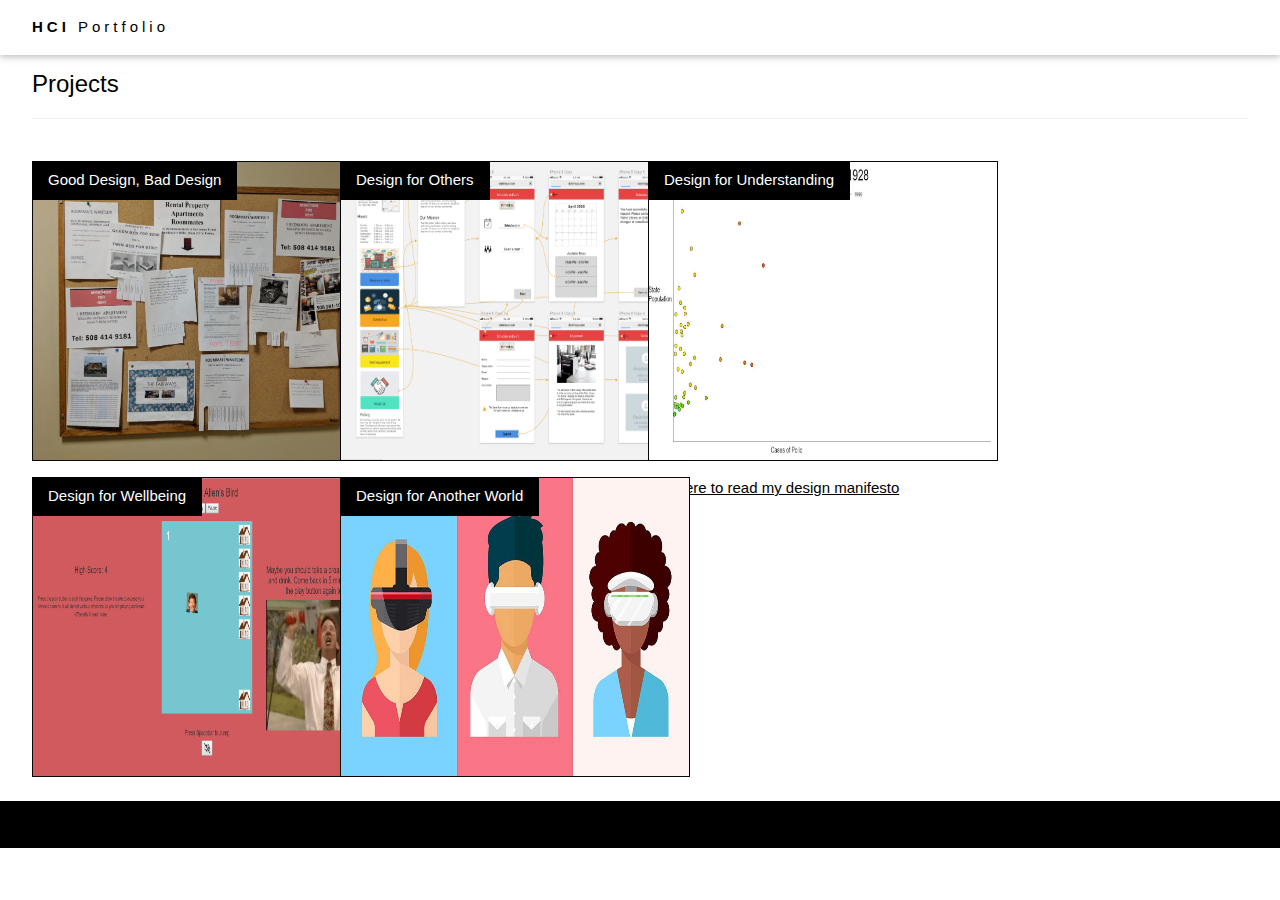
<file: index.html>
<!DOCTYPE html>
<html>
<title>HCI Portfolio</title>
<meta charset="UTF-8">
<meta name="viewport" content="width=device-width, initial-scale=1">
<link rel="stylesheet" href="https://www.w3schools.com/w3css/4/w3.css">
<link rel="stylesheet" href="styles/img.css">
<body>

<div class="w3-top">
    <div class="w3-bar w3-white w3-wide w3-padding w3-card">
        <a href="#home" class="w3-bar-item w3-button"><b>HCI</b> Portfolio</a>
        <div class="w3-right w3-hide-small">
        </div>
    </div>
</div>

<header class="w3-display-container w3-content w3-wide" style="max-width:1500px;" id="home">
    <div class="w3-display-middle w3-margin-top w3-center">
    </div>
</header>

<div class="w3-content w3-padding" style="max-width:1564px">

    <div class="w3-container w3-padding-32" id="projects">
        <h3 class="w3-border-bottom w3-border-light-grey w3-padding-16">Projects</h3>
    </div>

    <div class="w3-row-padding">
        <div class="w3-col l3 m6 w3-margin-bottom">
            <div class="w3-display-container">
                <div class="w3-display-topleft w3-black w3-padding">Good Design, Bad Design</div>
                <a href="https://medium.com/@pappikatla19/good-and-bad-designs-of-wpi-ed8d14eb086">
                    <img src="assets/goodbadDesign.png" class="img">
                </a>

            </div>
        </div>
        <div class="w3-col l3 m6 w3-margin-bottom">
            <div class="w3-display-container">
                <div class="w3-display-topleft w3-black w3-padding">Design for Others</div>
                <a href="https://medium.com/@fegan104/design-for-others-8a2816c94850">
                <img src="assets/designForOthers.png" class="img">
                </a>
            </div>
        </div>
        <div class="w3-col l3 m6 w3-margin-bottom">
            <div class="w3-display-container">
                <div class="w3-display-topleft w3-black w3-padding">Design for Understanding</div>
                <a href="https://medium.com/@hayley.boigenzahn/design-for-understanding-17e78406b29b">
                <img src="assets/designForUnderstanding.png" class="img">
                </a>
            </div>
        </div>

    </div>

    <div class="w3-row-padding">
        <div class="w3-col l3 m6 w3-margin-bottom">
            <div class="w3-display-container">
                <div class="w3-display-topleft w3-black w3-padding">Design for Wellbeing</div>
                <a href="https://medium.com/@john3r8amaral/design-for-wellbeing-80d63f00e32a">
                <img src="assets/designForWellbeing.png" class="img">
                </a>
            </div>
        </div>

        <div class="w3-col l3 m6 w3-margin-bottom">
            <div class="w3-display-container">
                <div class="w3-display-topleft w3-black w3-padding">Design for Another World</div>
                <a href="https://medium.com/@tiffanykayo96/in-another-world-570ff5748438">
                <img src="assets/designForAnotherWorld.jpg" class="img">
                </a>
            </div>
        </div>

        <a href="manifesto.html">Click here to read my design manifesto</a>

    </div>

</div>




<footer class="w3-center w3-black w3-padding-16">
    <p><a href="https://www.w3schools.com/w3css/default.asp" title="W3.CSS" target="_blank" class="w3-hover-text-green"</a></p>
</footer>


</body>
</html>
</file>
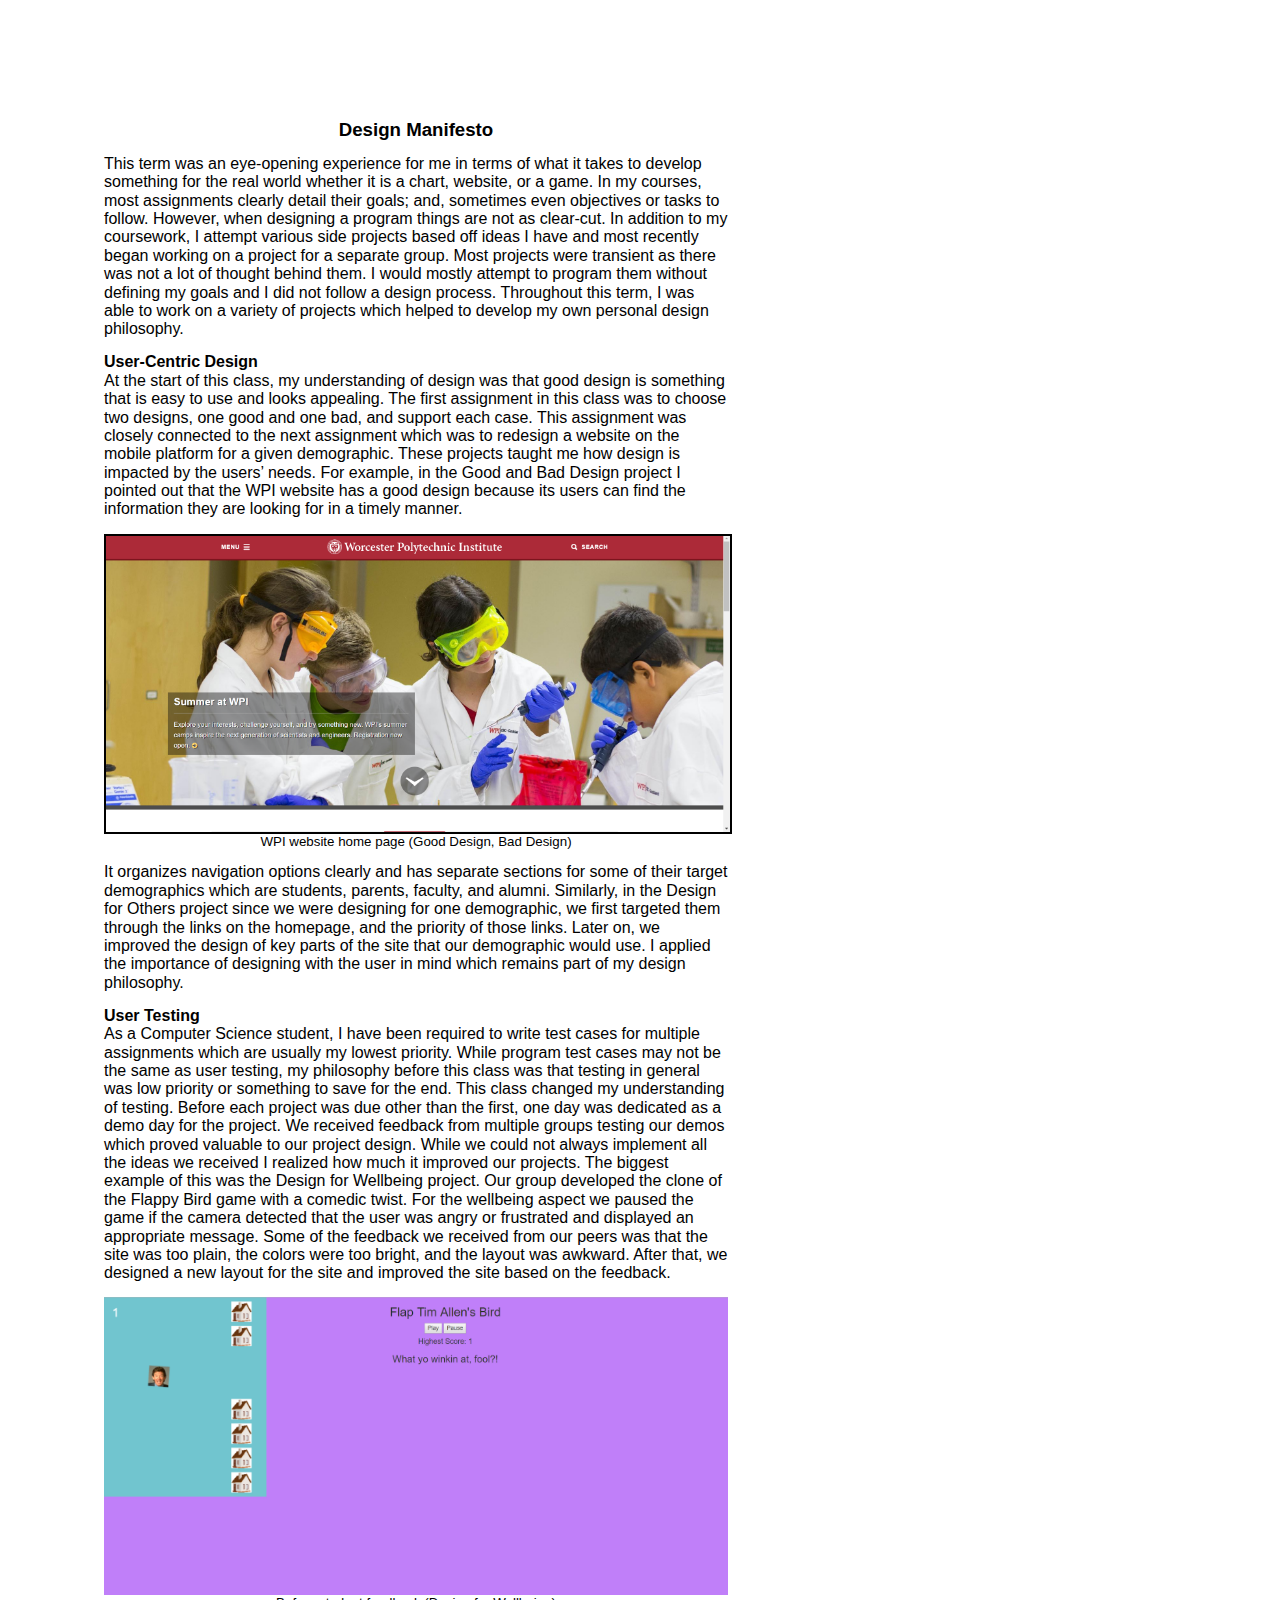
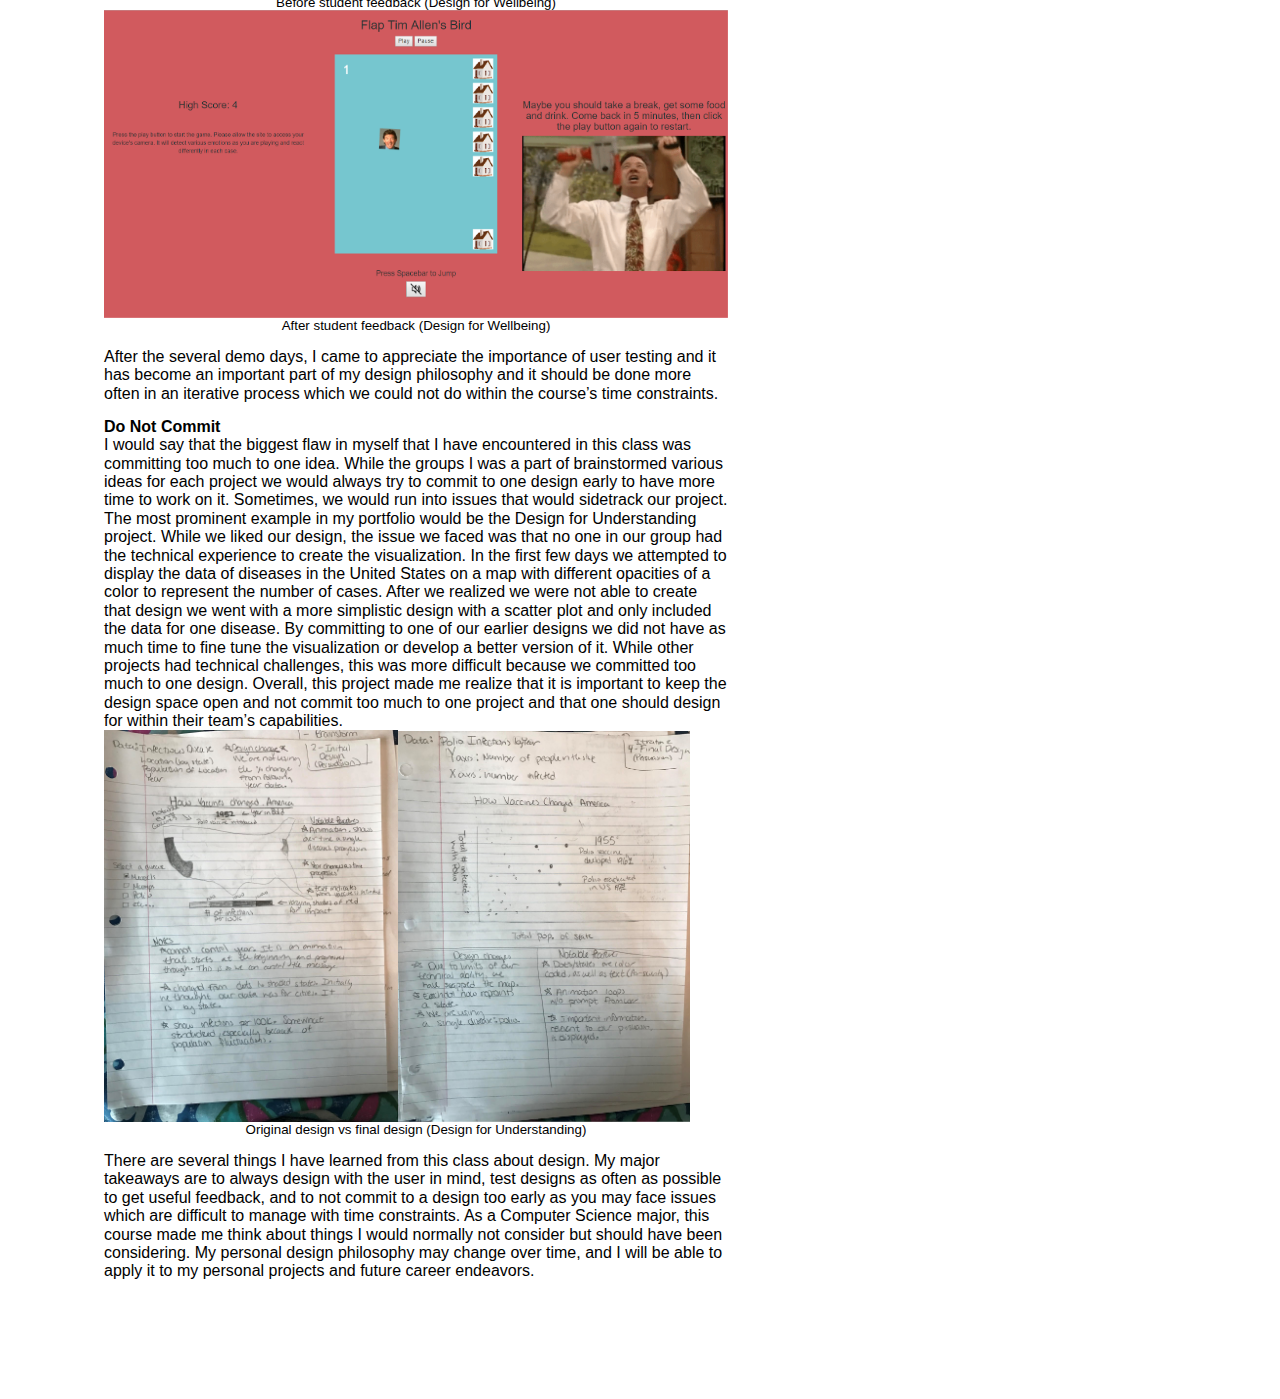
<file: manifesto.html>
<html><head><meta content="text/html; charset=UTF-8" http-equiv="content-type"><style type="text/css">ol{margin:0;padding:0}table td,table th{padding:0}.c0{color:#000000;font-weight:400;text-decoration:none;vertical-align:baseline;font-size:12pt;font-family:"Arial";font-style:normal}.c3{color:#000000;font-weight:700;text-decoration:none;vertical-align:baseline;font-size:12pt;font-family:"Arial";font-style:normal}.c4{color:#000000;font-weight:400;text-decoration:none;vertical-align:baseline;font-size:11pt;font-family:"Arial";font-style:normal}.c2{color:#000000;font-weight:400;text-decoration:none;vertical-align:baseline;font-size:10pt;font-family:"Arial";font-style:normal}.c6{color:#000000;font-weight:700;text-decoration:none;vertical-align:baseline;font-size:14pt;font-family:"Arial";font-style:normal}.c5{padding-top:0pt;padding-bottom:0pt;line-height:1.15;orphans:2;widows:2;text-align:center}.c1{padding-top:0pt;padding-bottom:0pt;line-height:1.15;orphans:2;widows:2;text-align:left}.c9{background-color:#ffffff;max-width:468pt;padding:72pt 72pt 72pt 72pt}.c8{font-size:10pt}.c7{height:11pt}.title{padding-top:0pt;color:#000000;font-size:26pt;padding-bottom:3pt;font-family:"Arial";line-height:1.15;page-break-after:avoid;orphans:2;widows:2;text-align:left}.subtitle{padding-top:0pt;color:#666666;font-size:15pt;padding-bottom:16pt;font-family:"Arial";line-height:1.15;page-break-after:avoid;orphans:2;widows:2;text-align:left}li{color:#000000;font-size:11pt;font-family:"Arial"}p{margin:0;color:#000000;font-size:11pt;font-family:"Arial"}h1{padding-top:20pt;color:#000000;font-size:20pt;padding-bottom:6pt;font-family:"Arial";line-height:1.15;page-break-after:avoid;orphans:2;widows:2;text-align:left}h2{padding-top:18pt;color:#000000;font-size:16pt;padding-bottom:6pt;font-family:"Arial";line-height:1.15;page-break-after:avoid;orphans:2;widows:2;text-align:left}h3{padding-top:16pt;color:#434343;font-size:14pt;padding-bottom:4pt;font-family:"Arial";line-height:1.15;page-break-after:avoid;orphans:2;widows:2;text-align:left}h4{padding-top:14pt;color:#666666;font-size:12pt;padding-bottom:4pt;font-family:"Arial";line-height:1.15;page-break-after:avoid;orphans:2;widows:2;text-align:left}h5{padding-top:12pt;color:#666666;font-size:11pt;padding-bottom:4pt;font-family:"Arial";line-height:1.15;page-break-after:avoid;orphans:2;widows:2;text-align:left}h6{padding-top:12pt;color:#666666;font-size:11pt;padding-bottom:4pt;font-family:"Arial";line-height:1.15;page-break-after:avoid;font-style:italic;orphans:2;widows:2;text-align:left}</style></head><body class="c9"><div><p class="c1 c7"><span class="c4"></span></p></div><p class="c5"><span class="c6">Design Manifesto</span></p><p class="c1 c7"><span class="c0"></span></p><p class="c1"><span class="c0">This term was an eye-opening experience for me in terms of what it takes to develop something for the real world whether it is a chart, website, or a game. In my courses, most assignments clearly detail their goals; and, sometimes even objectives or tasks to follow. However, when designing a program things are not as clear-cut. In addition to my coursework, I attempt various side projects based off ideas I have and most recently began working on a project for a separate group. Most projects were transient as there was not a lot of thought behind them. I would mostly attempt to program them without defining my goals and I did not follow a design process. Throughout this term, I was able to work on a variety of projects which helped to develop my own personal design philosophy. </span></p><p class="c1 c7"><span class="c0"></span></p><p class="c1"><span class="c3">User-Centric Design</span></p><p class="c1"><span class="c0">At the start of this class, my understanding of design was that good design is something that is easy to use and looks appealing. The first assignment in this class was to choose two designs, one good and one bad, and support each case. This assignment was closely connected to the next assignment which was to redesign a website on the mobile platform for a given demographic. These projects taught me how design is impacted by the users&rsquo; needs. For example, in the Good and Bad Design project I pointed out that the WPI website has a good design because its users can find the information they are looking for in a timely manner. </span></p><p class="c1 c7"><span class="c0"></span></p><p class="c1"><span style="overflow: hidden; display: inline-block; margin: -0.00px 0.00px; border: 2.67px solid #000000; transform: rotate(0.00rad) translateZ(0px); -webkit-transform: rotate(0.00rad) translateZ(0px); width: 624.00px; height: 296.00px;"><img alt="" src="assets/gb1.png" style="width: 624.00px; height: 296.00px; margin-left: 0.00px; margin-top: 0.00px; transform: rotate(0.00rad) translateZ(0px); -webkit-transform: rotate(0.00rad) translateZ(0px);" title=""></span></p><p class="c5"><span class="c8">WPI website home page (Good Design, Bad Design)</span></p><p class="c5 c7"><span class="c0"></span></p><p class="c1"><span class="c0">It organizes navigation options clearly and has separate sections for some of their target demographics which are students, parents, faculty, and alumni. Similarly, in the Design for Others project since we were designing for one demographic, we first targeted them through the links on the homepage, and the priority of those links. Later on, we improved the design of key parts of the site that our demographic would use. I applied the importance of designing with the user in mind which remains part of my design philosophy.</span></p><p class="c1 c7"><span class="c0"></span></p><p class="c1"><span class="c3">User Testing</span></p><p class="c1"><span class="c0">As a Computer Science student, I have been required to write test cases for multiple assignments which are usually my lowest priority. While program test cases may not be the same as user testing, my philosophy before this class was that testing in general was low priority or something to save for the end. This class changed my understanding of testing. Before each project was due other than the first, one day was dedicated as a demo day for the project. We received feedback from multiple groups testing our demos which proved valuable to our project design. While we could not always implement all the ideas we received I realized how much it improved our projects. The biggest example of this was the Design for Wellbeing project. Our group developed the clone of the Flappy Bird game with a comedic twist. For the wellbeing aspect we paused the game if the camera detected that the user was angry or frustrated and displayed an appropriate message. Some of the feedback we received from our peers was that the site was too plain, the colors were too bright, and the layout was awkward. After that, we designed a new layout for the site and improved the site based on the feedback. </span></p><p class="c1 c7"><span class="c0"></span></p><p class="c1"><span style="overflow: hidden; display: inline-block; margin: 0.00px 0.00px; border: 0.00px solid #000000; transform: rotate(0.00rad) translateZ(0px); -webkit-transform: rotate(0.00rad) translateZ(0px); width: 624.00px; height: 297.33px;"><img alt="" src="assets/dw1.png" style="width: 624.00px; height: 297.33px; margin-left: 0.00px; margin-top: 0.00px; transform: rotate(0.00rad) translateZ(0px); -webkit-transform: rotate(0.00rad) translateZ(0px);" title=""></span></p><p class="c5"><span class="c2">Before student feedback (Design for Wellbeing)</span></p><p class="c1"><span style="overflow: hidden; display: inline-block; margin: 0.00px 0.00px; border: 0.00px solid #000000; transform: rotate(0.00rad) translateZ(0px); -webkit-transform: rotate(0.00rad) translateZ(0px); width: 624.00px; height: 308.00px;"><img alt="" src="assets/dw2.png" style="width: 624.00px; height: 308.00px; margin-left: 0.00px; margin-top: 0.00px; transform: rotate(0.00rad) translateZ(0px); -webkit-transform: rotate(0.00rad) translateZ(0px);" title=""></span></p><p class="c5"><span class="c2">After student feedback (Design for Wellbeing)</span></p><p class="c5 c7"><span class="c2"></span></p><p class="c1"><span class="c0">After the several demo days, I came to appreciate the importance of user testing and it has become an important part of my design philosophy and it should be done more often in an iterative process which we could not do within the course&rsquo;s time constraints.</span></p><p class="c1 c7"><span class="c0"></span></p><p class="c1"><span class="c3">Do Not Commit</span></p><p class="c1"><span class="c0">I would say that the biggest flaw in myself that I have encountered in this class was committing too much to one idea. While the groups I was a part of brainstormed various ideas for each project we would always try to commit to one design early to have more time to work on it. Sometimes, we would run into issues that would sidetrack our project. The most prominent example in my portfolio would be the Design for Understanding project. While we liked our design, the issue we faced was that no one in our group had the technical experience to create the visualization. In the first few days we attempted to display the data of diseases in the United States on a map with different opacities of a color to represent the number of cases. After we realized we were not able to create that design we went with a more simplistic design with a scatter plot and only included the data for one disease. By committing to one of our earlier designs we did not have as much time to fine tune the visualization or develop a better version of it. While other projects had technical challenges, this was more difficult because we committed too much to one design. Overall, this project made me realize that it is important to keep the design space open and not commit too much to one project and that one should design for within their team&rsquo;s capabilities.</span></p><p class="c1"><span style="overflow: hidden; display: inline-block; margin: 0.00px 0.00px; border: 0.00px solid #000000; transform: rotate(0.00rad) translateZ(0px); -webkit-transform: rotate(0.00rad) translateZ(0px); width: 293.83px; height: 391.50px;"><img alt="" src="assets/du1.jpeg" style="width: 293.83px; height: 391.50px; margin-left: 0.00px; margin-top: 0.00px; transform: rotate(0.00rad) translateZ(0px); -webkit-transform: rotate(0.00rad) translateZ(0px);" title=""></span><span style="overflow: hidden; display: inline-block; margin: 0.00px 0.00px; border: 0.00px solid #000000; transform: rotate(0.00rad) translateZ(0px); -webkit-transform: rotate(0.00rad) translateZ(0px); width: 292.50px; height: 390.56px;"><img alt="" src="assets/du2.jpeg" style="width: 292.50px; height: 390.56px; margin-left: 0.00px; margin-top: 0.00px; transform: rotate(0.00rad) translateZ(0px); -webkit-transform: rotate(0.00rad) translateZ(0px);" title=""></span></p><p class="c5"><span class="c2">Original design vs final design (Design for Understanding)</span></p><p class="c1 c7"><span class="c0"></span></p><p class="c1"><span class="c0">There are several things I have learned from this class about design. My major takeaways are to always design with the user in mind, test designs as often as possible to get useful feedback, and to not commit to a design too early as you may face issues which are difficult to manage with time constraints. As a Computer Science major, this course made me think about things I would normally not consider but should have been considering. My personal design philosophy may change over time, and I will be able to apply it to my personal projects and future career endeavors.</span></p><div><p class="c1 c7"><span class="c4"></span></p></div></body></html>
</file>
<file: styles/img.css>
.img {

    width: 350px;
    height: 300px;
    border:1px solid rgba(0, 0, 0, 0.97);
}
</file>
